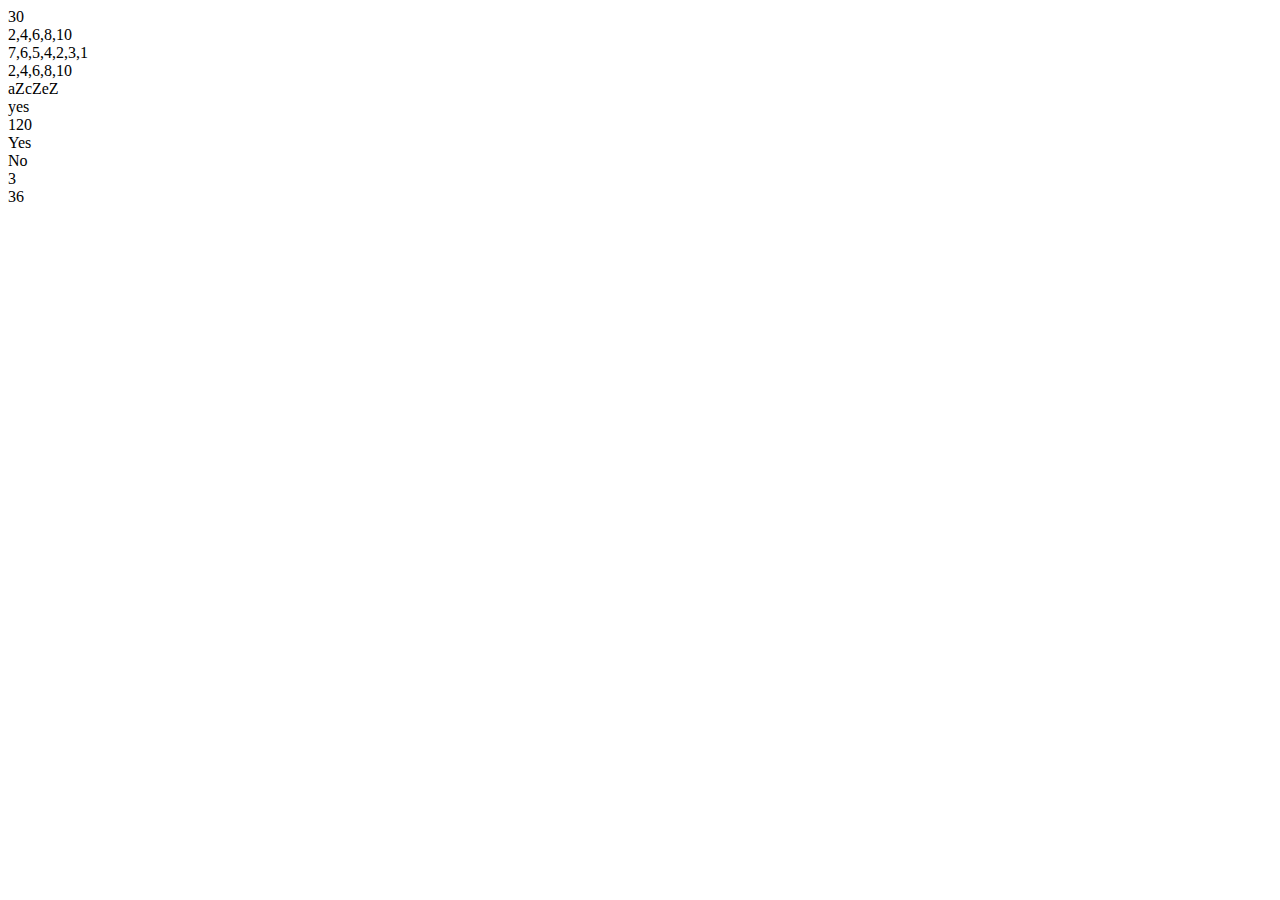
<file: JS_Test1.html>
<!DOCTYPE html>
<html>
    <head>
        <script>
			// Question 1
            function Sumofarrays(arr) {
		        var arrsum=0;
                var i;
		        for(i=0; i<arr.length; i++) {
			        arrsum += arr[i];
		        }
		        return arrsum;
	        }
        var array1 = [1,2,3,4,5];
        var array2 = [1,2,3,4,5];
        document.write(Sumofarrays(array1) + Sumofarrays(array2)  + "<br>");

		// Question 2
            function printevennumbers(n) {
		        var resultarray = []
                var i;
		        for(i=1;i <= n;i++){
			        if(i%2 === 0){
				        resultarray.push(i);
			        }
		        }
		        return resultarray;
	        }
            document.write(printevennumbers(10) + "<br>");
            
			// Question 3
            function Printreversearray(arr) {
	            var resultarray = [];
                var i;
		        for(i=arr.length-1; i>=0; i--) {
			        resultarray.push(arr[i]);
		        }
		        return resultarray;
		        }
            var array = [1,3,2,4,5,6,7];
            document.write(Printreversearray(array)  + "<br>");

			// Question 4 
            function sumofeachpair(arr_1,arr_2) {
		    var resultarr = [];
            var i;
		    for(i=0;i<=arr_1.length-1;i++){
			    resultarr[i] = arr_1[i] + arr_2[i];
			}
	        return resultarr;
	        }
            var arr1 = [1,2,3,4,5];
            var arr2 = [1,2,3,4,5];
            
            document.write(sumofeachpair(arr1,arr2) + "<br>");

			//Question 5
			function replacewithZ(str){
			
			stri = str.split('');
			for (var i = 0; i <stri.length; i++) {
				if(i%2!=0)
                {
					stri[i] = "Z";
                }
            } return stri;}
			document.write(replacewithZ("abcdef").join('')+"<br>");

		// Question 6
        function ContainsYorNot (str) {
		var check = str.includes("y");
		if(check == true){
			return "yes"; 
        }
		else{
			return "no";
		}
				
	}
    document.write(ContainsYorNot("essyss") + "<br>")

	// Question 7
    function factorial(n) {
		if(n==0 || n==1){
			return 1;
         }
		else{	
			var facto=1;
			for(i=1;i<=n;i++){
				facto *= i; 
			
		}
		}
        return facto;
    }

    document.write(factorial(5) + "<br>");

	// Question 9
	function palindrome(str){
    	var strarr = str.split('');
		var reversestr = [];
 	    var i;
		for(i=str.length - 1; i>=0; i--){
     		 reversestr.push(str[i])

	    }
    	if(strarr.join() == reversestr.join()){
      		return "Yes";
    	}
		else{
      		return "No";
    	}
	}
	document.write(palindrome("racecar") + "<br>");
	document.write(palindrome("java") + "<br>");

	// Question 10
	function sumofeverynumber(n) {
		var sum = 0;
    	var i;
		for(i=1;i<=n;i++){
			sum += i;
		}
		return sum;		
	}
	document.write(sumofeverynumber(2) + "<br>");
	document.write(sumofeverynumber(8) + "<br>");

        </script>
    </head>
    <body>
        <p id="sumarray"></p>
        <p id="printevennum"> </p>
        <p id="reversearray"> </p>
    </body>
</html>
</file>
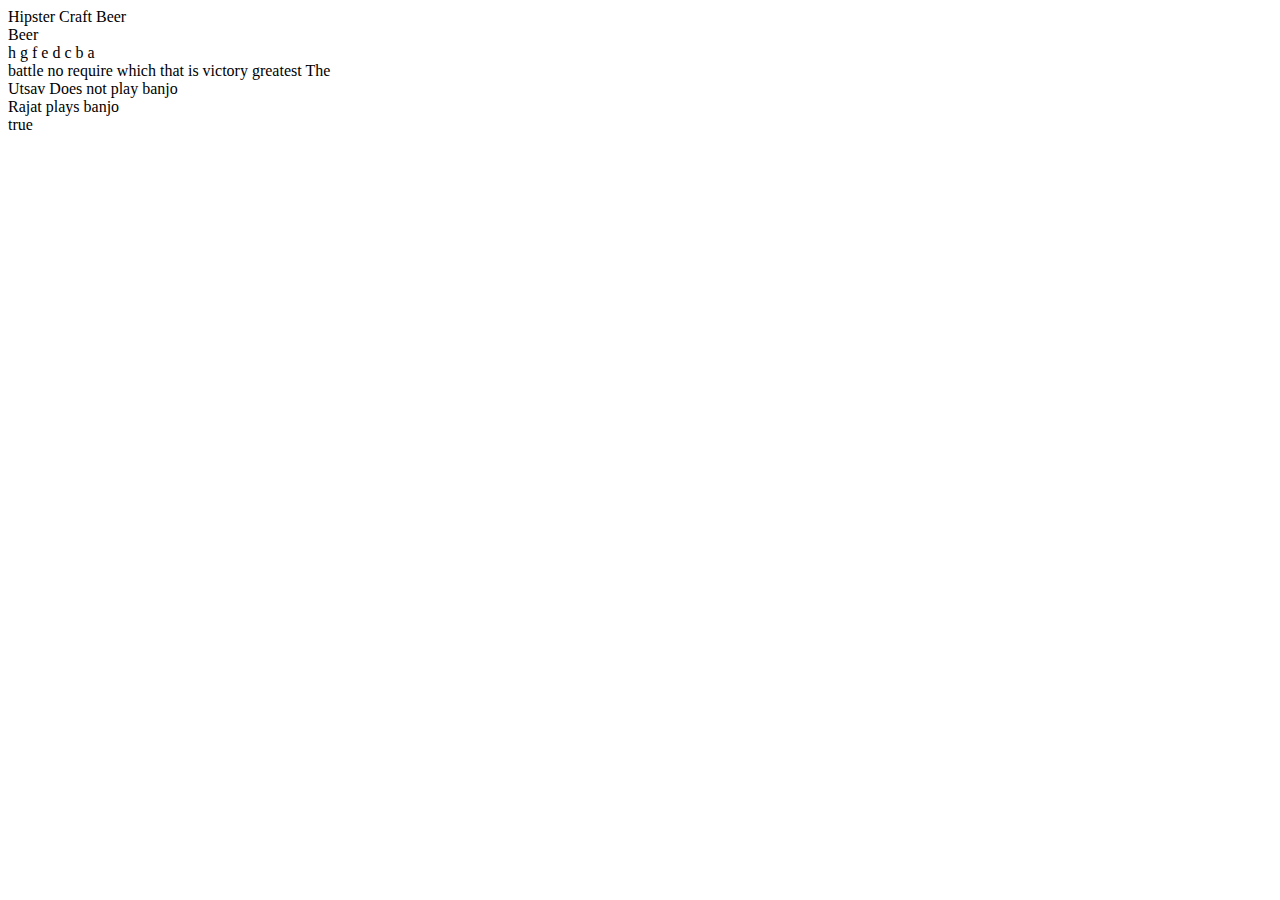
<file: JS_Test2.html>
<html>
    <head>
        <script>
            // Question 1
            function OutputTheString(GivenString){
		    var GivenStringInLowerCase = GivenString.toLowerCase();
            var output;
	        switch(GivenStringInLowerCase) {
			case "jabroni":
				output = "Patron Tequila";
				break;
			case "school counselor":
				output = "Anything with Alcohol";
				break;
			case "programmer":
				output = "Hipster Craft Beer";
				break;
			case "bike gang member":
				output = "Moonshine";
				break;
			case "politician":
				output = "Your tax dollars";
				break;
			case "rapper":
				output = "Cristal";
				break;
			default:
				output = "Beer";
			
			}  
			return output;   
		}

        document.write(OutputTheString("ProGRAMMer") + "<br>");
        document.write(OutputTheString("")+ "<br>");

        // Question 5
        function reversestring(str) {
		var arr = str.split('');
		var reversedarr = [];
        var i;
        for(i=arr.length - 1; i>=0; i--){
            reversedarr.push(arr[i]);
        }
		var result = reversedarr.join(' ');
		
		return result;
		}

        document.write(reversestring("abcdefgh") + "<br>");

        // Question 7
        function reversethewords(str) {
		var arr = str.split(' ');
		var reversedarr = [];
        var i;
        for(i=arr.length-1 ;i>=0;i-- ){
            reversedarr.push(arr[i]);
        }
		var result = reversedarr.join(' ');
		
		return result;
		}
        document.write(reversethewords("The greatest victory is that which require no battle") + "<br>");


        // Question 9
        function Banjo(inputname) {
		
		if(inputname[0] === 'R' || inputname[0] === 'r') {
			return(inputname + " plays banjo");
        }
		else{
			return(inputname + " Does not play banjo");
		}
		}

        document.write(Banjo("Utsav") + "<br>");
        document.write(Banjo("Rajat" )+ "<br>");
		
        // Question 10
        function tripleX(str) {
		var indexofx = str.indexOf("x");
		if(str[indexofx + 1]=="x" && str[indexofx+2]=="x"){
			return true;
    }
		else{
			return false;
		}
		}
		document.write(tripleX("abraxxxas"));
</script>
    </head>
    <body>

    </body>
</html>
</file>
